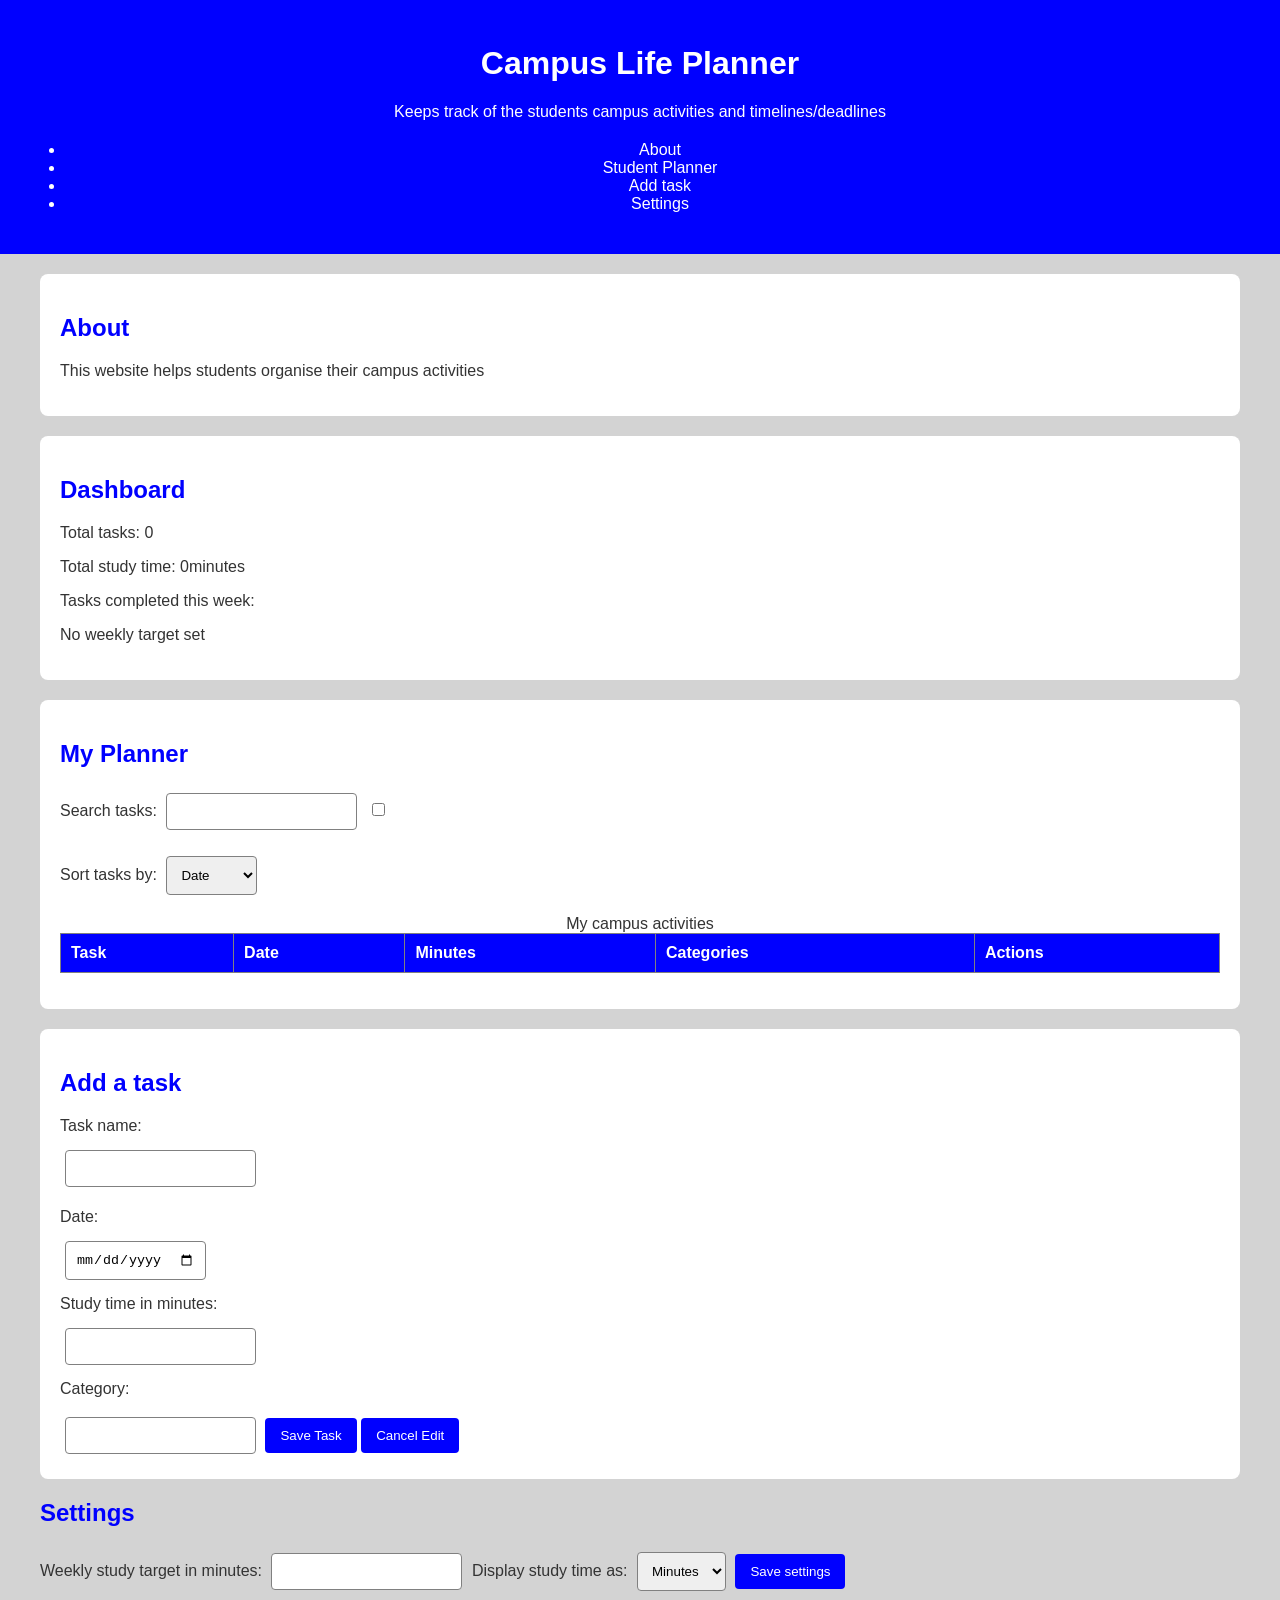
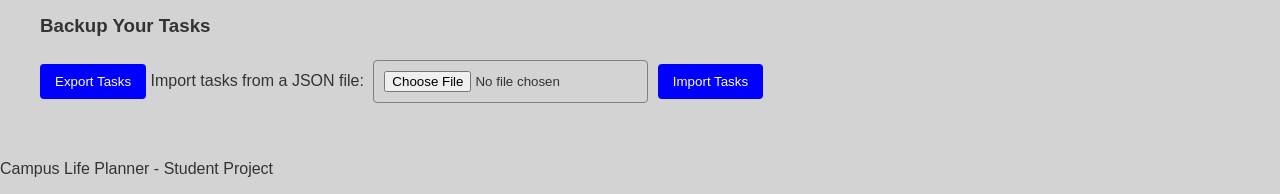
<file: Campus-life-planner/index.html>
<!DOCTYPE html>
<html lang="en">
<head>
    <meta charset="UTF-8">
    <meta name="viewport" content="width=device-width, initial-scale=1.0">
    <title>Campus Life Planner</title>
    <link rel="stylesheet" href="styles/styles.css">

</head>
<body>
    <header>
        <h1>Campus Life Planner</h1>
        <p>Keeps track of the students campus activities and timelines/deadlines</p>
        <nav>
        <ul>
            <li><a href="#about">About</a></li>
            <li><a href="#Planner>">Student Planner</a></li>
            <li><a href="#add-task">Add task</a></li>
            <li><a href="#settings">Settings</a></li>
        </ul>    


        </nav>
    </header>
    <main>
        <section id="about">
            <h2>About</h2>
            <p>This website helps students organise their campus activities</p>
        </section>
        <section id="dashboard">
            <h2>Dashboard</h2>
            <p>Total tasks: <span id="total-tasks">0</span> </p>
            <p>Total study time: <span id="total-study-time">0</span> </p>
            <p>Tasks completed this week: </p>
            <p id="target-status">No weekly target set</p>

        </section>

        <section id="Planner">
            <h2>My Planner</h2>
            <label for="search">Search tasks:</label>
            <input type="text" id="search" placeholder=""Enter a search pattern">

            <label>
                <input type="checkbox" id="case-sensitive">

            </label>
            <p id="search-error" role="alert"></p>

            <label for="sort">Sort tasks by:</label>
            <select id="sort">
               <option value="date">Date</option>
               <option value="title">Title</option>
               <option value="duration">duration</option>
            </select>    
        
            <table>
               <caption>My campus activities </caption>
               <thead>
                   <tr>
                      <th>Task</th>
                      <th>Date</th>
                      <th>Minutes</th>
                      <th>Categories</th>
                      <th>Actions</th>
                    </tr>
                </thead>
                <tbody id="task-list">
                </tbody>
            </table>
            <p id="task-message" aria-live="'polite>"</p>
        </section>

        <section id="add-task">
            <h2>Add a task</h2>
            <form id="task-form">
                <input type="hidden" id="task-id">
                <label for="task-title">Task name:</label>
                <input type="text" id="task-title" required>
                <p id="title-error" role="alert"></p>
                <label for="task-date">Date:</label>
                <input type="date" id="task-date" required>

                <label for="task-duration">Study time in minutes:</label>
                <input type="number" id="task-duration" min="1" required>

                <label for="task-category">Category:</label>
                <input type="text" id="task-category" required>

                <button type="submit">Save Task</button>
                <button type="button" id="cancel-edit">Cancel Edit</button>
            </form>
        </section>

        <selection id="settings">
            <h2>Settings</h2>

            <label for="weekly-target">Weekly study target in minutes:</label>
            <input type="number" id="weekly-target" min="0">

            <label for="time-format">Display study time as:</label>
            <select id="time-format">
                <option value="minutes">Minutes</option>
                <option value="hours">Hours</option>
            </select>

            <button type="button" id="save-settings">Save settings</button>

            <h3>Backup Your Tasks</h3>
            <button type="button" id="export-data">Export Tasks</button>

            <label for="import-file">Import tasks from a JSON file:</label>
            <input type="file" id="import-file" accept=".json">

            <button type="button" id="import-data">Import Tasks</button>

            <p id="settings-message" aria-live="polite"></p>

        </selection>
    </main>

    <footer>
        <p>Campus Life Planner - Student Project</p>
    </footer>

    <script type="module" src="scripts/main.js"></script>
</body>
</html>
</file>
<file: Campus-life-planner/styles/styles.css>
body {
    font-family: Arial, sans-serif;
    background-color: lightgray;
    color: #333;
    margin: 0;
}

header {
    background-color: blue;
    color: white;
    text-align: center;
    padding: 25px
}

header h1 {
    margin-top: 20px;
}

nav {
    margin-top: 20px;
}

nav a {
    color: white;
    text-decoration: none;
    margin: 10px;
}

nav a:hover {
    text-decoration: underline;
}

main {
    padding: 20px;
}

section {
    background-color: white;
    margin-bottom: 20px;
    padding: 20px;
    border-radius: 8px;
}

h2 {
    color: blue;
}

input, select {
    padding: 10px;
    margin: 5px;
    border: 1px solid gray;
    border-radius: 4px;
}

button {
    background-color: blue;
    color: white;
    padding: 10px 15px;
    border: none;
    border-radius: 4px;
    cursor: pointer;
}

button:hover {
    background-color: darkblue;
}

table {
    width: 100%;
    border-collapse: collapse;
    margin-top: 15px;
}

th, td {
    border: 1px solid gray;
    padding: 10px;
    text-align: left;
}

th {
    background-color: blue;
    color: white;
}

@media (max-width: 600px) {
    main {
        padding: 10px;
    }

    section{
        padding: 10px;
    }

    nav a {
        display: inline-block;
        margin: 5px;
    }

    table{
        font-size: 12px;
    }
}    

@media (min-width: 601px) and (max-width: 900px) {
    main {
        padding: 15px;
    }

    section {
        padding: 15px;
    }
}

@media (min-width: 901px) {
    main { 
        max-width: 1200px;
        margin: auto;
    }
}

form label {
    display: block;
    margin-top: 10px;

}

form label {
    margin-bottom: 10px;
}

form button {
    margin-top: 10px;

}
</file>
